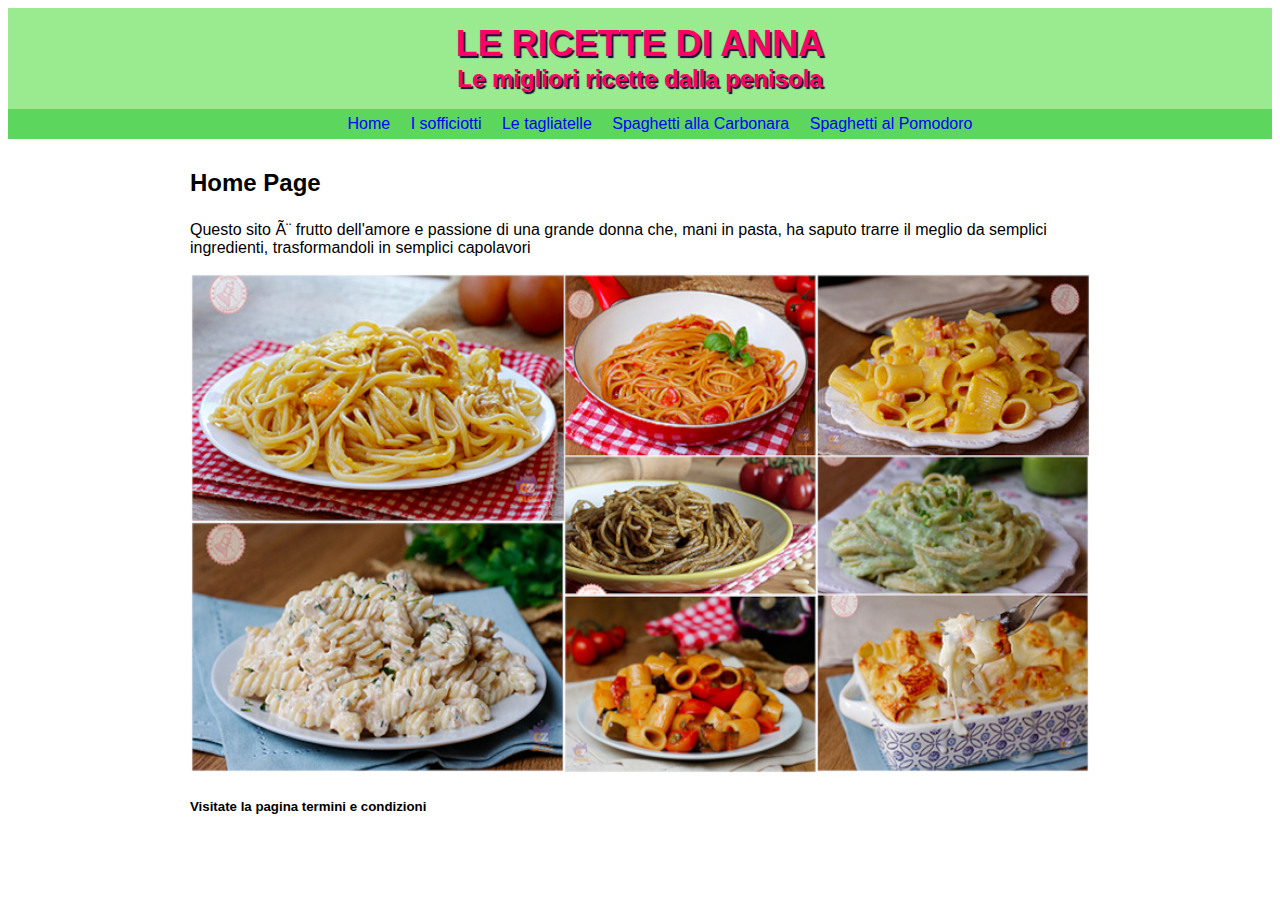
<file: index.html>
<!DOCTYPE html>
<html>
	<head>
		<meta charset=”utf-8”>
		<title>Le ricette di Anna</title>
		<link rel="stylesheet" type="text/css" href="stylesheet/main.css">
	</head>
	<body>
		<div id="header">
			<a href="index.html" id="head">
		<h1>Le ricette di Anna</h1>
		<h2>Le migliori ricette dalla penisola</h2>
			</a>
		<ul id="nav">
			<li> <a href="index.html">Home</a></li>
			<li> <a href="sofficiotti.html">I sofficiotti</a></li>
			<li> <a href="tagliatelle.html">Le tagliatelle</a></li>
			<li> <a href="carbonara.html">Spaghetti alla Carbonara</a></li>
			<li> <a href="pomodoro.html">Spaghetti al Pomodoro</a></li>
		</ul>
		</div>
		<div id="content">
		<h3>Home Page</h3>	
		<p>Questo sito è frutto dell'amore e passione di una grande donna che, mani in pasta, ha saputo trarre il meglio da semplici ingredienti, trasformandoli in semplici capolavori</p>
		<img src="images/ricette.jpg" alt="ricette">
		<h5><p>Visitate la pagina <a href="term.html">termini e condizioni</a></p></h5>
		</div>
	</body>
</html>
</file>
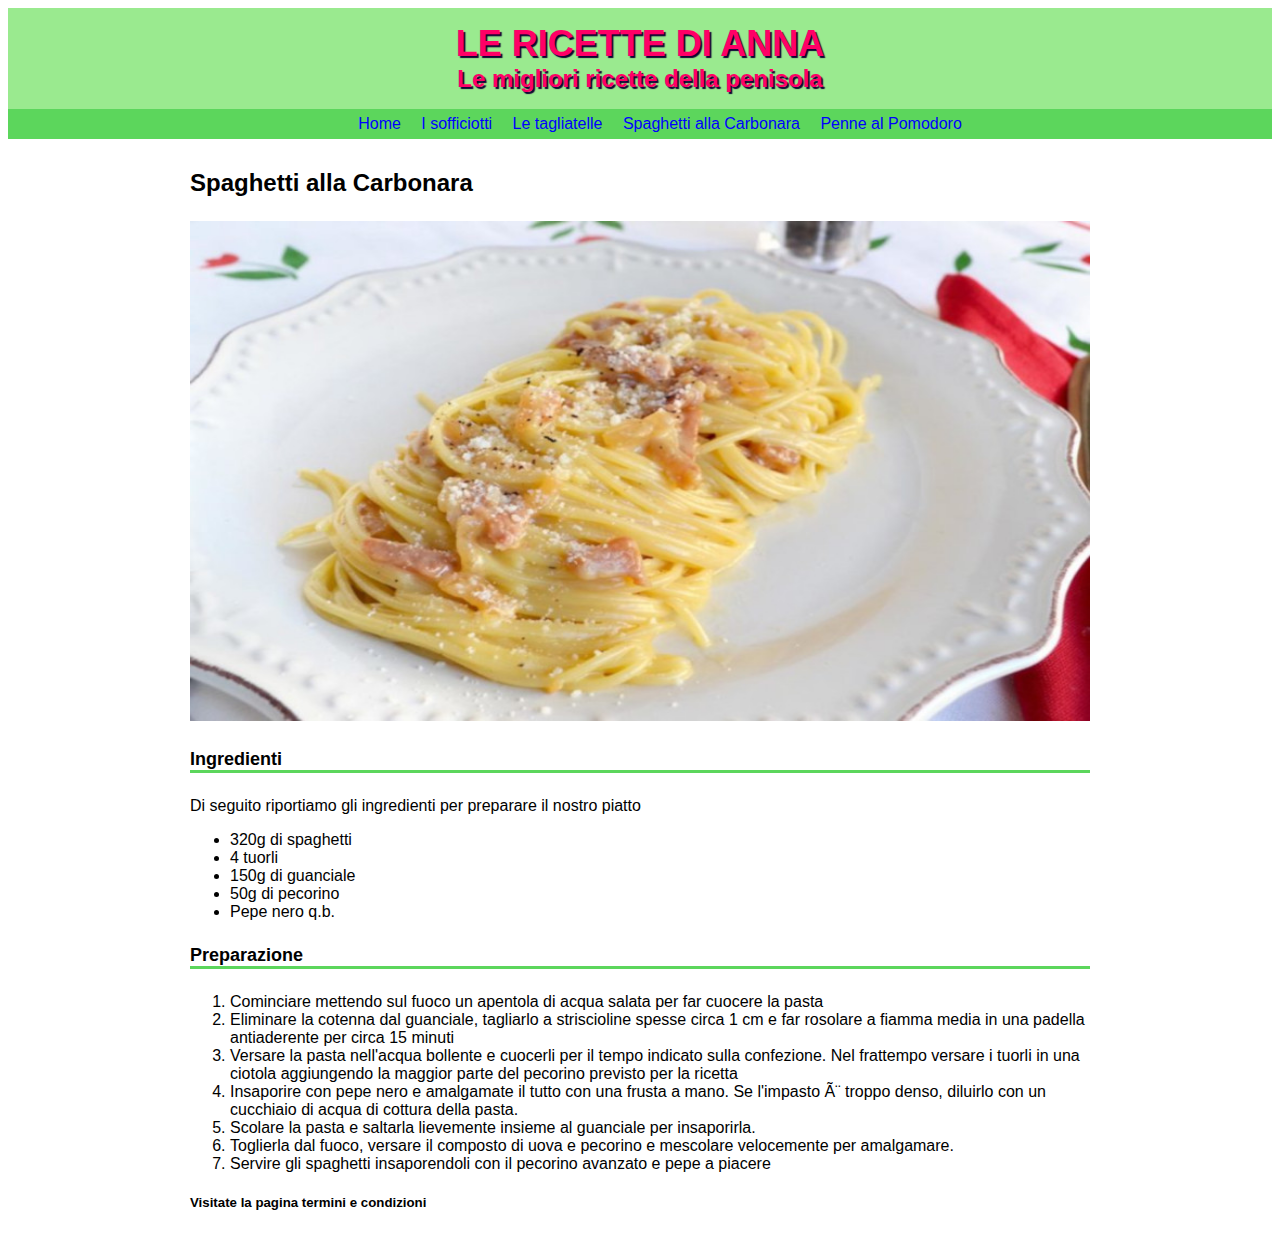
<file: carbonara.html>
<!DOCTYPE html>
<html>
	<head>
		<meta charset=”UTF-8”>
		<title>Le ricette di Anna</title>
		<link rel="stylesheet" type="text/css" href="stylesheet/main.css">
	</head>
	<body>
		<div id="header">
			<a href="index.html" id="head">
		<h1>Le ricette di Anna</h1>
		<h2>Le migliori ricette della penisola</h2>
	</a>
		<ul id="nav">
			<li><a href="index.html">Home</a></li>
			<li> <a href="sofficiotti.html">I sofficiotti</a></li>
			<li> <a href="tagliatelle.html">Le tagliatelle</a></li>
			<li><a href="carbonara.html">Spaghetti alla Carbonara</a></li>
			<li><a href="pomodoro.html">Penne al Pomodoro</a></li>
		</ul>
	</div>
	<div id="content">
		<h3>Spaghetti alla Carbonara</h3>
		<img src="images/carbonara.jpg" alt="Spaghetti alla Carbonara">
		<h4>Ingredienti</h4>
		<p>Di seguito riportiamo gli ingredienti per preparare il nostro piatto</p>
		<ul>
			<li>320g di spaghetti</li>
			<li>4 tuorli</li>
			<li>150g di guanciale</li>
			<li>50g di pecorino</li>
			<li>Pepe nero q.b.</li>
		</ul>
		<h4>Preparazione</h4>
		<ol>
			<li>Cominciare mettendo sul fuoco un apentola di acqua salata per far cuocere la pasta</li>
			<li>Eliminare la cotenna dal guanciale, tagliarlo a striscioline spesse circa 1 cm e far rosolare a fiamma media in una padella antiaderente per circa 15 minuti</li>
			<li>Versare la pasta nell'acqua bollente e cuocerli per il tempo indicato sulla confezione.
			Nel frattempo versare i tuorli in una ciotola aggiungendo la maggior parte del pecorino previsto per la ricetta </li>
			<li>Insaporire con pepe nero e amalgamate il tutto con una frusta  a mano. 
			Se l'impasto è troppo denso, diluirlo con un cucchiaio di acqua di cottura della pasta.</li>
			<li>Scolare la pasta e saltarla lievemente insieme al guanciale per insaporirla.</li>
			<li>Toglierla dal fuoco, versare il composto di uova e pecorino e mescolare velocemente per amalgamare.</li>
			<li>Servire gli spaghetti insaporendoli con il pecorino avanzato e pepe a piacere</li>
		</ol>
		<h5><p>Visitate la pagina <a href="term.html">termini e condizioni</a></p></h5>
	</div>
	</body>
</html>
</file>
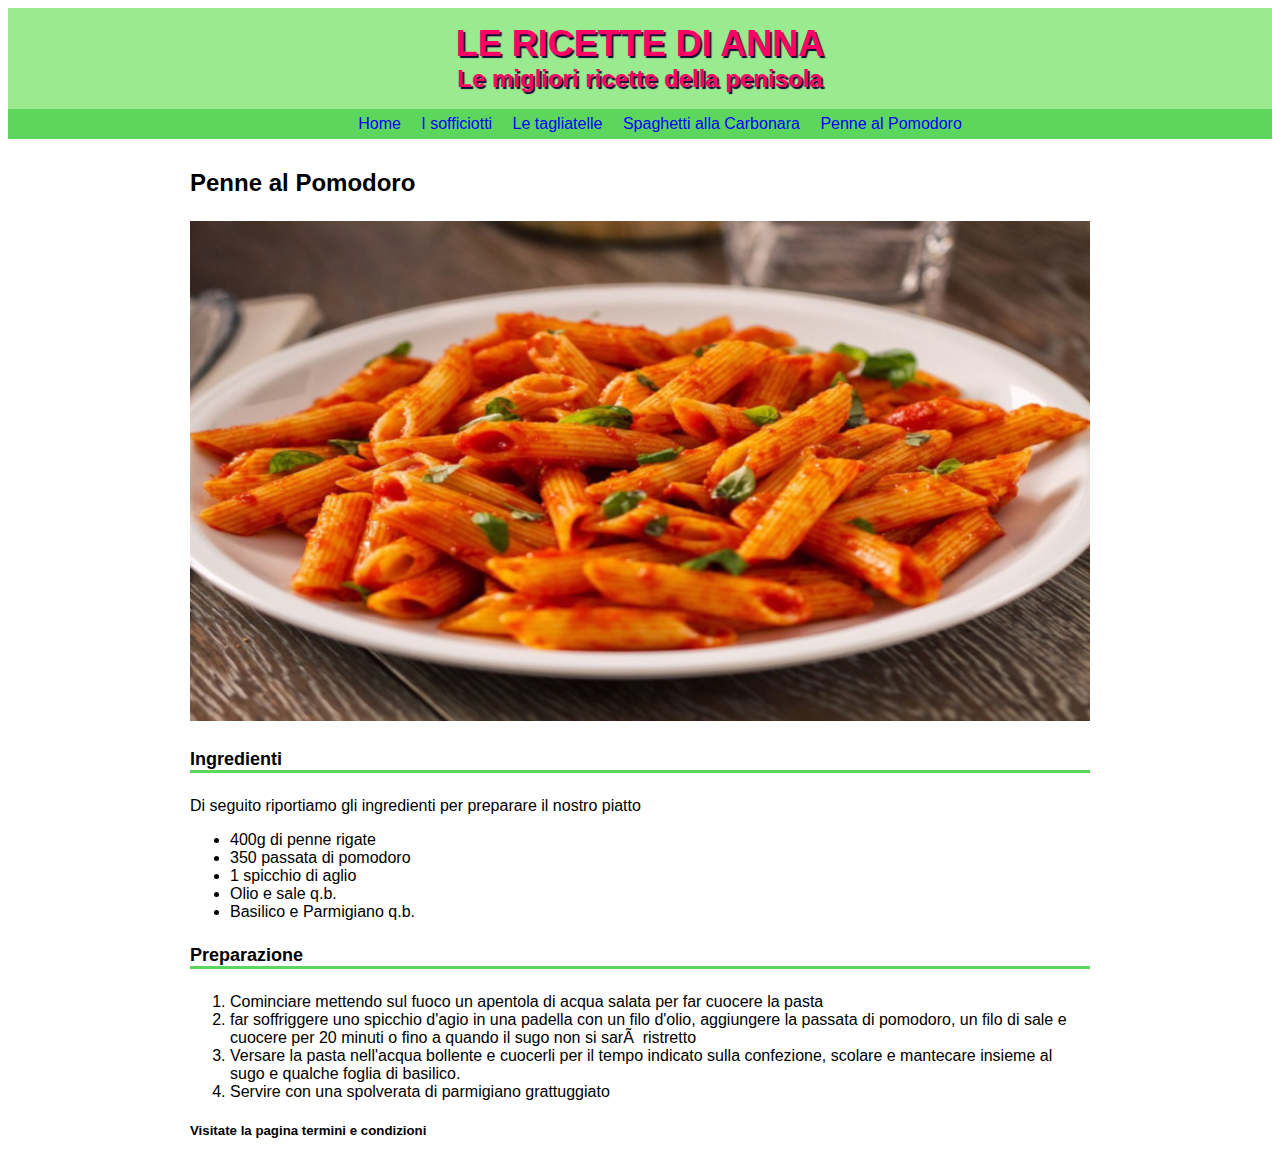
<file: pomodoro.html>
<!DOCTYPE html>
<html>
	<head>
		<meta charset=”UTF-8”>
		<title>Le ricette di Anna</title>
		<link rel="stylesheet" type="text/css" href="stylesheet/main.css">
	</head>
	<body>
		<div id="header">
			<a href="index.html" id="head">
		<h1>Le ricette di Anna</h1>
		<h2>Le migliori ricette della penisola</h2>
	</a>
		<ul id="nav">
			<li><a href="index.html">Home</a></li>
			<li> <a href="sofficiotti.html">I sofficiotti</a></li>
			<li> <a href="tagliatelle.html">Le tagliatelle</a></li>
			<li><a href="carbonara.html">Spaghetti alla Carbonara</a></li>
			<li><a href="pomodoro.html">Penne al Pomodoro</a></li>
		</ul>
	</div>
	<div id="content">
		<h3>Penne al Pomodoro</h3>
		<img src="images/pomodoro.jpg" alt="Penne al Pomodoro">
		<h4>Ingredienti</h4>
		<p>Di seguito riportiamo gli ingredienti per preparare il nostro piatto</p>
		<ul>
			<li>400g di penne rigate</li>
			<li>350 passata di pomodoro</li>
			<li>1 spicchio di aglio</li>
			<li>Olio e sale q.b.</li>
			<li>Basilico e Parmigiano q.b.</li>
		</ul>
		<h4>Preparazione</h4>
		<ol>
			<li>Cominciare mettendo sul fuoco un apentola di acqua salata per far cuocere la pasta</li>
			<li>far soffriggere uno spicchio d'agio in una padella con un filo d'olio, aggiungere la passata di pomodoro, un filo di sale e cuocere per 20 minuti o fino a quando il sugo non si sarà ristretto</li>
			<li>Versare la pasta nell'acqua bollente e cuocerli per il tempo indicato sulla confezione,
			scolare e mantecare insieme al sugo e qualche foglia di basilico. </li>
			<li>Servire con una spolverata di parmigiano grattuggiato</li>
		</ol>
		<h5><p>Visitate la pagina <a href="term.html">termini e condizioni</a></p></h5>
	</div>
	</body>
</html>
</file>
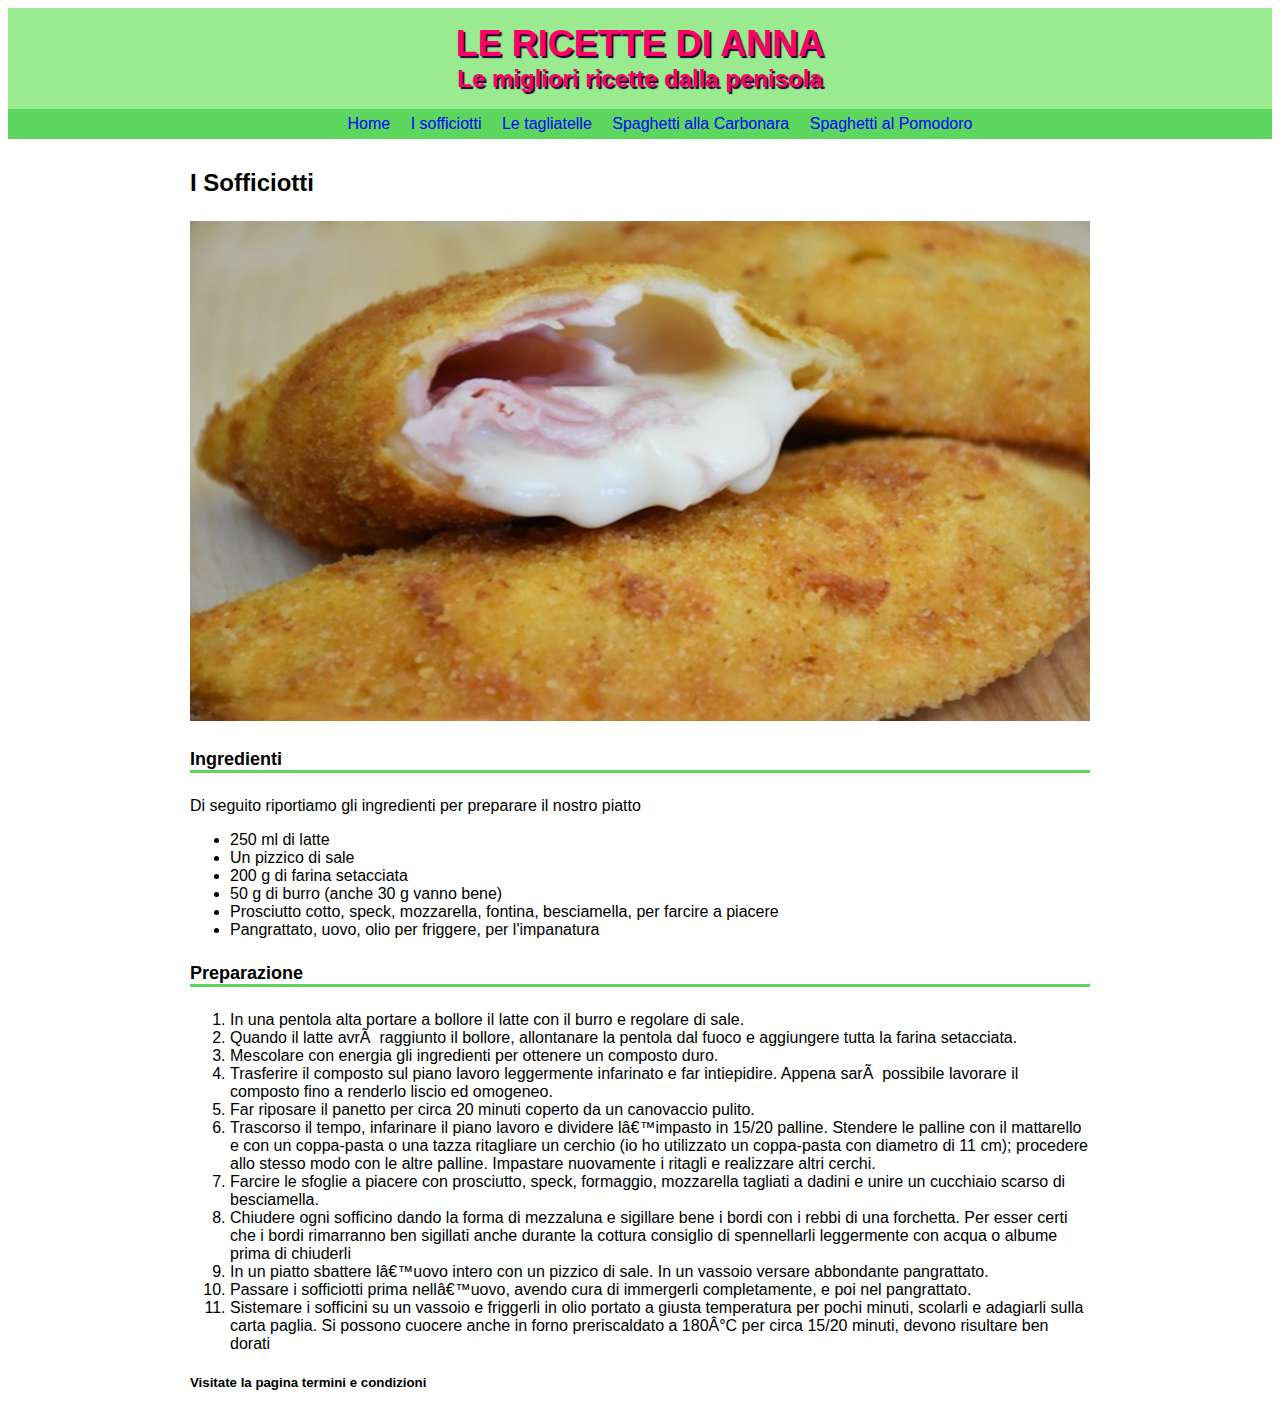
<file: sofficiotti.html>
<!DOCTYPE html>
<html>
	<head>
		<meta charset=”utf-8”>
		<title>Le ricette di Anna</title>
		<link rel="stylesheet" type="text/css" href="stylesheet/main.css">
	</head>
	<body>
		<div id="header">
			<a href="index.html" id="head">
		<h1>Le ricette di Anna</h1>
		<h2>Le migliori ricette dalla penisola</h2>
			</a>
		<ul id="nav">
			<li> <a href="index.html">Home</a></li>
			<li> <a href="sofficiotti.html">I sofficiotti</a></li>
			<li> <a href="tagliatelle.html">Le tagliatelle</a></li>
			<li> <a href="carbonara.html">Spaghetti alla Carbonara</a></li>
			<li> <a href="pomodoro.html">Spaghetti al Pomodoro</a></li>
		</ul>
		</div>
		<div id="content">
		<h3>I Sofficiotti</h3>
		<img src="images/sofficiotto.jpg" alt="sofficiotti">	
		<h4>Ingredienti</h4>
		<p>Di seguito riportiamo gli ingredienti per preparare il nostro piatto</p>
		<ul>
			<li>250 ml di latte</li>
			<li>Un pizzico di sale</li>
			<li>200 g di farina setacciata</li>
			<li>50 g di burro (anche 30 g vanno bene)</li>
			<li>Prosciutto cotto, speck, mozzarella, fontina, besciamella, per farcire a piacere</li>
			<li>Pangrattato, uovo, olio per friggere, per l'impanatura</li>
		</ul>
		<h4>Preparazione</h4>
		<ol>
			<li>In una pentola alta portare a bollore il latte con il burro e regolare di sale.</li>
			<li>Quando il  latte avrà raggiunto il bollore, allontanare la pentola dal fuoco e aggiungere tutta la farina setacciata.</li>
			<li>Mescolare con energia gli ingredienti per ottenere un composto duro.</li>
			<li>Trasferire il composto sul piano lavoro leggermente infarinato e far intiepidire. Appena sarà possibile lavorare il composto fino a renderlo liscio ed omogeneo.</li>
			<li>Far riposare il panetto per circa 20 minuti coperto da un canovaccio pulito.</li>
			<li>Trascorso il tempo, infarinare il piano lavoro e dividere l’impasto in 15/20 palline. Stendere le palline con il mattarello e con un coppa-pasta o una tazza ritagliare un cerchio (io ho utilizzato un coppa-pasta con diametro di 11 cm); procedere allo stesso modo con le altre palline. Impastare nuovamente i ritagli e realizzare altri cerchi.</li>
			<li>Farcire le sfoglie a piacere con prosciutto, speck, formaggio, mozzarella tagliati a dadini e unire un cucchiaio scarso di besciamella.</li>
			<li>Chiudere ogni sofficino  dando la  forma di mezzaluna  e sigillare bene i bordi con i rebbi di una forchetta. Per esser certi che i bordi rimarranno ben sigillati anche durante la cottura consiglio di spennellarli leggermente con acqua o albume prima di chiuderli</li>
			<li>In un piatto sbattere l’uovo intero con un pizzico di sale. In un vassoio versare abbondante pangrattato.</li>
			<li>Passare i sofficiotti prima nell’uovo, avendo cura di immergerli completamente, e poi nel pangrattato.</li>
			<li>Sistemare i sofficini su un vassoio e friggerli in olio portato a giusta temperatura per pochi minuti, scolarli e adagiarli sulla carta paglia. Si possono cuocere anche in forno preriscaldato a 180°C per circa 15/20 minuti, devono risultare ben dorati</li>
		</ol>
		<h5><p>Visitate la pagina <a href="term.html">termini e condizioni</a></p></h5>
		</div>
	</body>
</html>
</file>
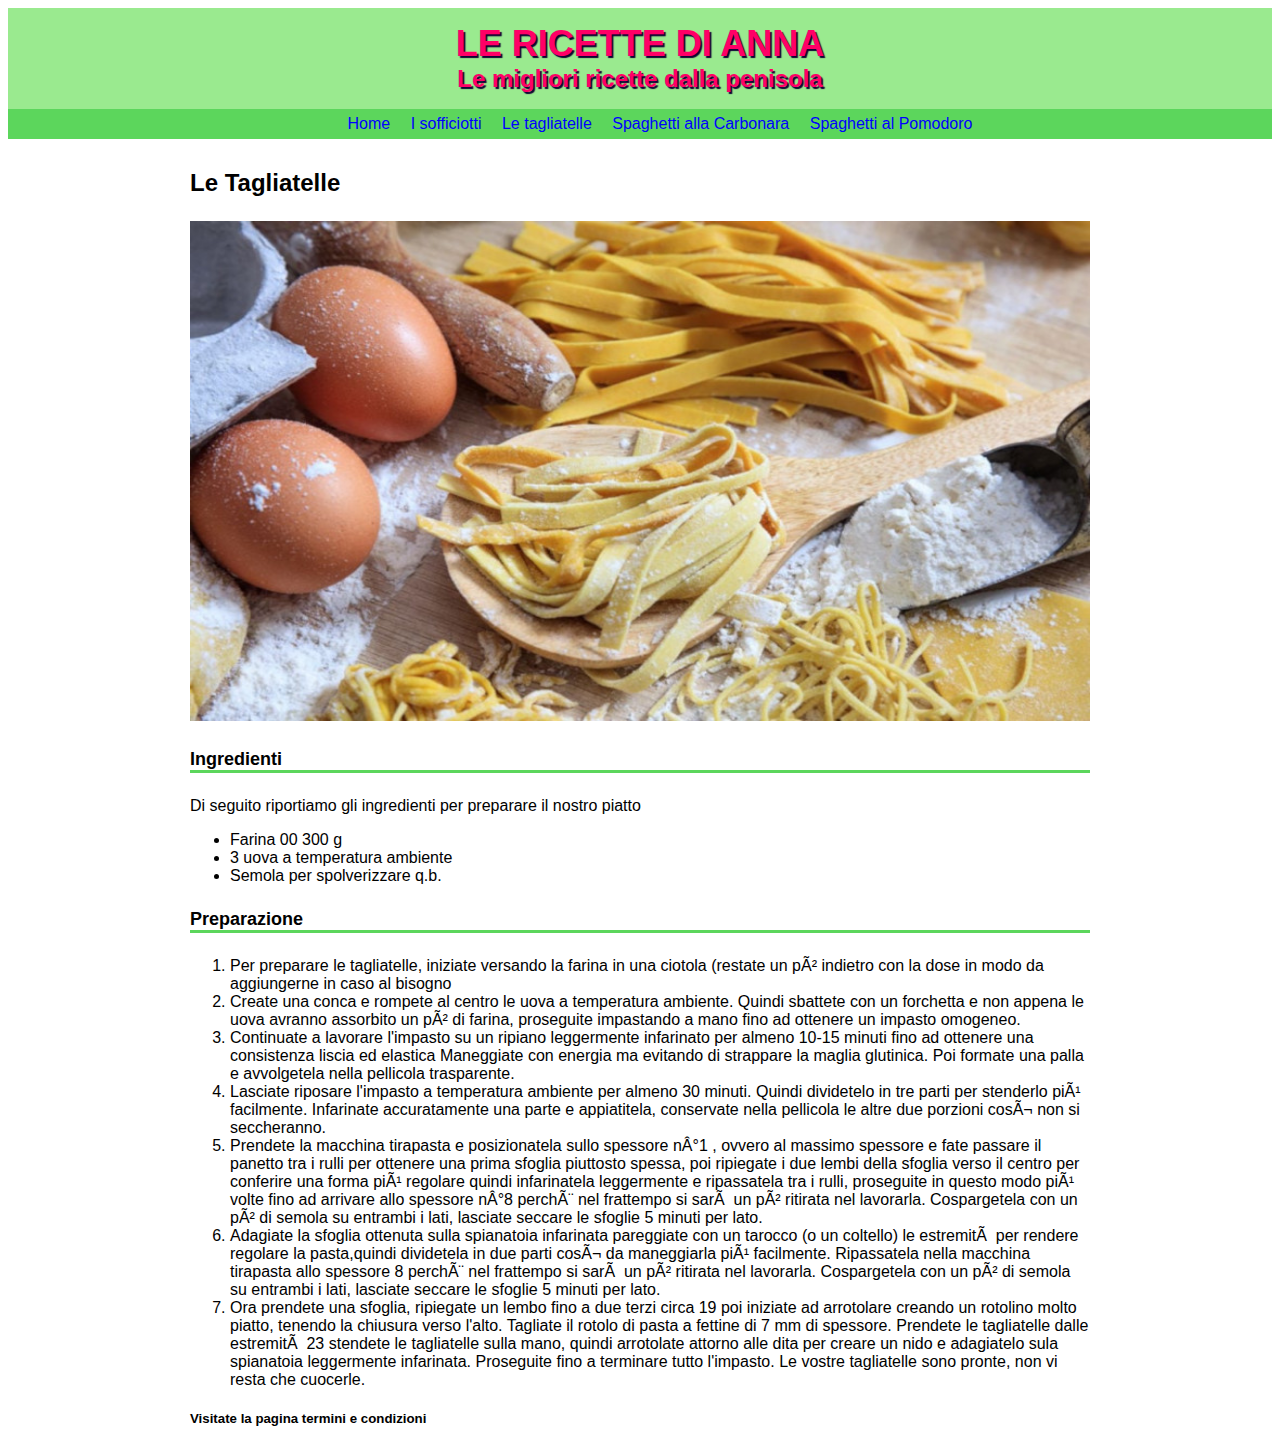
<file: tagliatelle.html>
<!DOCTYPE html>
<html>
	<head>
		<meta charset=”utf-8”>
		<title>Le ricette di Anna</title>
		<link rel="stylesheet" type="text/css" href="stylesheet/main.css">
	</head>
	<body>
		<div id="header">
			<a href="index.html" id="head">
		<h1>Le ricette di Anna</h1>
		<h2>Le migliori ricette dalla penisola</h2>
			</a>
		<ul id="nav">
			<li> <a href="index.html">Home</a></li>
			<li> <a href="sofficiotti.html">I sofficiotti</a></li>
			<li> <a href="tagliatelle.html">Le tagliatelle</a></li>
			<li> <a href="carbonara.html">Spaghetti alla Carbonara</a></li>
			<li> <a href="pomodoro.html">Spaghetti al Pomodoro</a></li>
		</ul>
		</div>
		<div id="content">
		<h3>Le Tagliatelle</h3>	
		<img src="images/tagliatelle.jpg" alt="tagliatelle">
		<h4>Ingredienti</h4>
		<p>Di seguito riportiamo gli ingredienti per preparare il nostro piatto</p>
		<ul>
			<li>Farina 00 300 g</li>
			<li>3 uova a temperatura ambiente</li>
			<li>Semola per spolverizzare q.b.</li>
		</ul>
		<h4>Preparazione</h4>
		<ol>
			<li>Per preparare le tagliatelle, iniziate versando la farina in una ciotola (restate un pò indietro con la dose in modo da aggiungerne in caso al bisogno</li>
			<li>Create una conca e rompete al centro le uova a temperatura ambiente. Quindi sbattete con un forchetta e non appena le uova avranno assorbito un pò di farina, proseguite impastando a mano fino ad ottenere un impasto omogeneo.</li>
			<li>Continuate a lavorare l'impasto su un ripiano leggermente infarinato per almeno 10-15 minuti fino ad ottenere una consistenza liscia ed elastica Maneggiate con energia ma evitando di strappare la maglia glutinica. Poi formate una palla e avvolgetela nella pellicola trasparente.</li>
			<li>Lasciate riposare l'impasto a temperatura ambiente per almeno 30 minuti. Quindi dividetelo in tre parti per stenderlo più facilmente. Infarinate accuratamente una parte e appiatitela, conservate nella pellicola le altre due porzioni così non si seccheranno.</li>
			<li>Prendete la macchina tirapasta e posizionatela sullo spessore n°1 , ovvero al massimo spessore e fate passare il panetto tra i rulli per ottenere una prima sfoglia piuttosto spessa, poi ripiegate i due lembi della sfoglia verso il centro per conferire una forma più regolare quindi infarinatela leggermente e ripassatela tra i rulli, proseguite in questo modo più volte fino ad arrivare allo spessore n°8 perchè nel frattempo si sarà un pò ritirata nel lavorarla. Cospargetela con un pò di semola su entrambi i lati, lasciate seccare le sfoglie 5 minuti per lato. </li>
			<li>Adagiate la sfoglia ottenuta sulla spianatoia infarinata pareggiate con un tarocco (o un coltello) le estremità per rendere regolare la pasta,quindi dividetela in due parti così da maneggiarla più facilmente. Ripassatela nella macchina tirapasta allo spessore 8 perchè nel frattempo si sarà un pò ritirata nel lavorarla. Cospargetela con un pò di semola su entrambi i lati, lasciate seccare le sfoglie 5 minuti per lato. </li>
			<li>Ora prendete una sfoglia, ripiegate un lembo fino a due terzi circa 19 poi iniziate ad arrotolare creando un rotolino molto piatto, tenendo la chiusura verso l'alto. Tagliate il rotolo di pasta a fettine di 7 mm di spessore. Prendete le tagliatelle dalle estremità 23 stendete le tagliatelle sulla mano, quindi arrotolate attorno alle dita per creare un nido e adagiatelo sula spianatoia leggermente infarinata. Proseguite fino a terminare tutto l'impasto. Le vostre tagliatelle sono pronte, non vi resta che cuocerle.</li>
		</ol>
		<h5><p>Visitate la pagina <a href="term.html">termini e condizioni</a></p></h5>
		</div>
	</body>
</html>
</file>
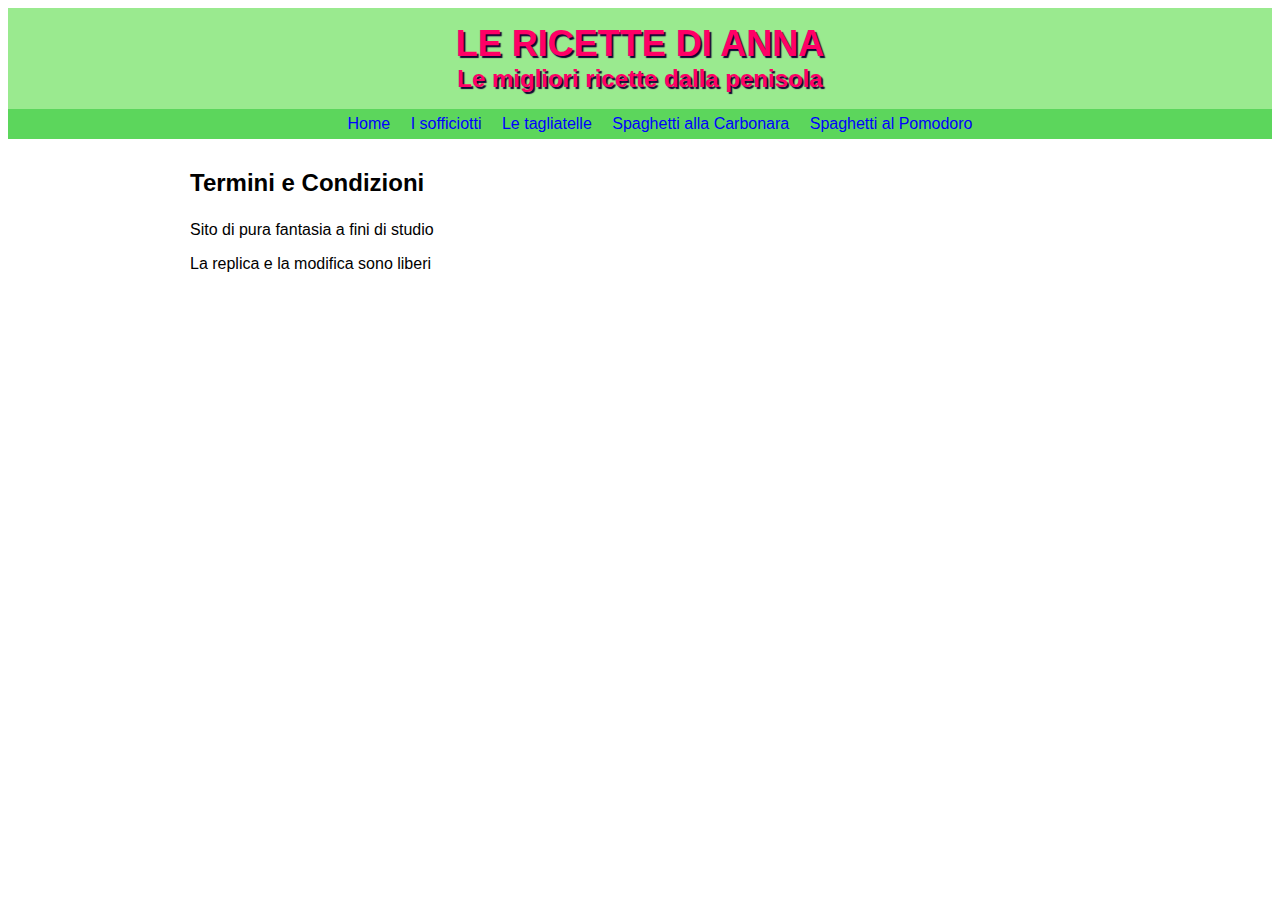
<file: term.html>
<!DOCTYPE html>
<html>
	<head>
		<meta charset=”utf-8”>
		<title>Le ricette di Anna</title>
		<link rel="stylesheet" type="text/css" href="stylesheet/main.css">
	</head>
	<body>
		<div id="header">
			<a href="index.html" id="head">
		<h1>Le ricette di Anna</h1>
		<h2>Le migliori ricette dalla penisola</h2>
			</a>
		<ul id="nav">
			<li> <a href="index.html">Home</a></li>
			<li> <a href="sofficiotti.html">I sofficiotti</a></li>
			<li> <a href="tagliatelle.html">Le tagliatelle</a></li>
			<li> <a href="carbonara.html">Spaghetti alla Carbonara</a></li>
			<li> <a href="pomodoro.html">Spaghetti al Pomodoro</a></li>
		</ul>
		</div>
		<div id="content">
		<h3>Termini e Condizioni</h3>	
		<p>Sito di pura fantasia a fini di studio</p>
		<p>La replica e la modifica sono liberi</p>
		</div>
	</body>
</html>
</file>
<file: stylesheet/main.css>
/***************GENERAL***************/

body {
	font-family: Corbel, Arial, sans-serif;
}


a {
	color: #000000;
	text-decoration: none; 
}

/***************HEADER***************/

#header {
background-color: #9aea8f;
text-align: center;
}

h1 {
	font-size: 36px;
	margin: 0;
	padding: 15px 0 0 0;
	color: #ff0066;
	text-transform: uppercase;
	text-shadow: #100333 2px 2px 1px;
}

h2 {
	margin: 0; 
	color: #ff0066;
	text-shadow: #100333 2px 2px 1px;
}

#nav {
background-color: #5cd65c;
list-style-type: none;
}

#nav li {
	display: inline-block;
	padding: 6px 8px 6px 8px 
}

#nav li a {
	color: #0000ff;
}

#nav li:hover{
	background-color: #00cc00;
}
/***************CONTENT***************/

h3 {
	font-size: 24px;
}

h4 {
	font-size: 18px;
}

#content {
	width: 900px;
	margin: 30px auto;
}

#content h4 {
	border-bottom: #5cd65c solid 3px;
}

img {
	width: 900px;
	height: 500px;
}
</file>
